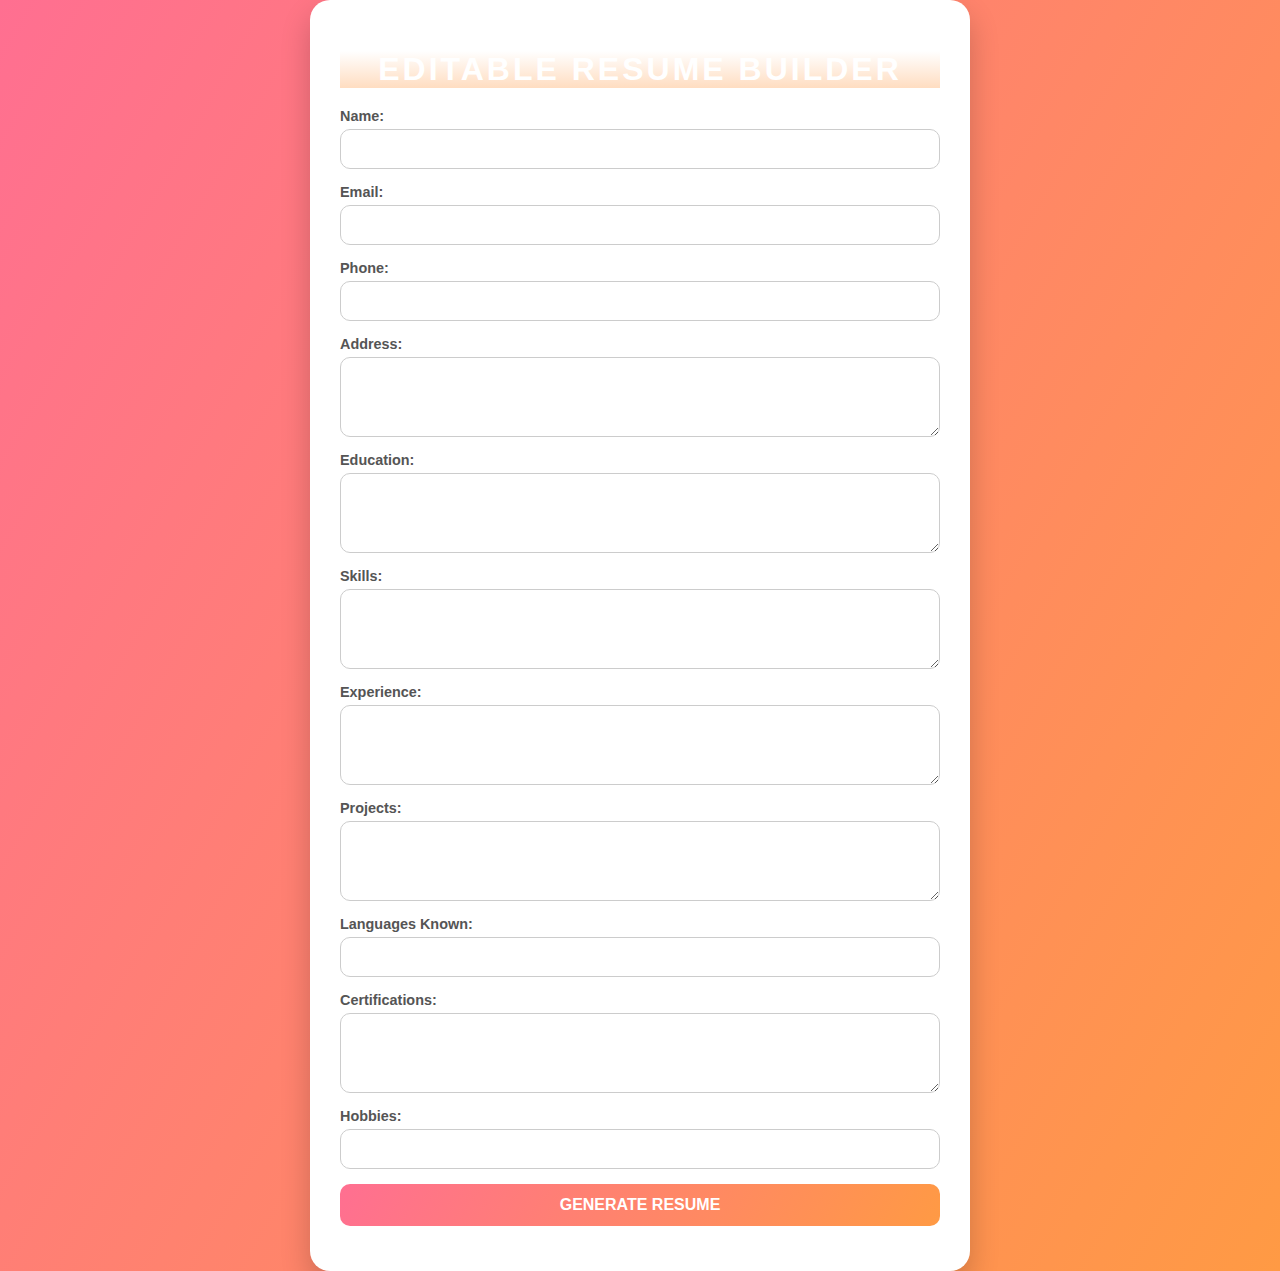
<file: 2index.html>
<!DOCTYPE html>
<html lang="en"><head>
    <meta charset="UTF-8">
    <meta name="viewport" content="width=device-width, initial-scale=1.0">
    <title>Resume Builder - Form</title>
    <link rel="stylesheet" href="2styles.css">
<style type="text/css" id="operaUserStyle"></style></head>
<body>
    <div class="container">
        <h1>Editable Resume Builder</h1>
        <form id="resume-form">
            <label for="name">Name:</label>
            <input type="text" id="name" name="name" required="">

            <label for="email">Email:</label>
            <input type="email" id="email" name="email" required="">

            <label for="phone">Phone:</label>
            <input type="tel" id="phone" name="phone" required="">

            <label for="address">Address:</label>
            <textarea id="address" name="address" required=""></textarea>

            <label for="education">Education:</label>
            <textarea id="education" name="education" required=""></textarea>

            <label for="skills">Skills:</label>
            <textarea id="skills" name="skills" required=""></textarea>

            <label for="experience">Experience:</label>
            <textarea id="experience" name="experience" required=""></textarea>

            <label for="projects">Projects:</label>
            <textarea id="projects" name="projects" required=""></textarea>

            <label for="languages">Languages Known:</label>
            <input type="text" id="languages" name="languages" required="">

            <label for="certifications">Certifications:</label>
            <textarea id="certifications" name="certifications"></textarea>

            <label for="hobbies">Hobbies:</label>
            <input type="text" id="hobbies" name="hobbies">

            <button type="button" onclick="saveData()">Generate Resume</button>
        </form>
    </div>
    <script>
        function saveData() {
            const formData = {
                name: document.getElementById('name').value,
                email: document.getElementById('email').value,
                phone: document.getElementById('phone').value,
                address: document.getElementById('address').value,
                education: document.getElementById('education').value,
                skills: document.getElementById('skills').value,
                experience: document.getElementById('experience').value,
                projects: document.getElementById('projects').value,
                languages: document.getElementById('languages').value,
                certifications: document.getElementById('certifications').value,
                hobbies: document.getElementById('hobbies').value,
            };

            localStorage.setItem('formData', JSON.stringify(formData));
            window.location.href = "resume.html"; // Redirect to the template page
        }
    </script>


</body></html>
</file>
<file: 2styles.css>
/* General Styles */
body {
    font-family: 'Arial', sans-serif;
    background: linear-gradient(120deg, #ff6f91, #ff9a44);
    margin: 0;
    padding: 0;
    display: flex;
    justify-content: center;
    align-items: center;
    min-height: 100vh;
    color: #333;
}

h1 {
    font-size: 2rem;
    text-align: center;
    color: #ffffff;
    margin-bottom: 20px;
    background: -webkit-linear-gradient(#ffffff, #ffddc1);
    --webkit-background-clip: text;
    --webkit-text-fill-color: transparent;
    text-transform: uppercase;
    letter-spacing: 3px;
}

/* Container */
.container {
    background: #ffffff;
    border-radius: 20px;
    box-shadow: 0 15px 30px rgba(0, 0, 0, 0.2);
    padding: 30px;
    width: 90%;
    max-width: 600px;
    position: relative;
    animation: fadeIn 0.5s ease-in-out;
    overflow: hidden;
}

/* Form Styles */
form {
    display: flex;
    flex-direction: column;
}

label {
    font-size: 0.9rem;
    color: #555555;
    margin-bottom: 5px;
    font-weight: bold;
}

input[type="text"],
input[type="email"],
input[type="tel"],
textarea,
button {
    font-size: 1rem;
    padding: 10px;
    margin-bottom: 15px;
    border: 1px solid #ccc;
    border-radius: 10px;
    width: 100%;
    box-sizing: border-box;
    transition: all 0.3s ease-in-out;
}

/* Textareas */
textarea {
    resize: vertical;
    min-height: 80px;
}

/* Input Fields Focus Effect */
input:focus,
textarea:focus {
    border-color: #ff6f91;
    box-shadow: 0 0 8px rgba(255, 111, 145, 0.6);
    outline: none;
}

/* Button */
button {
    background: linear-gradient(120deg, #ff6f91, #ff9a44);
    color: #ffffff;
    border: none;
    cursor: pointer;
    padding: 12px;
    font-size: 1rem;
    text-transform: uppercase;
    font-weight: bold;
    border-radius: 10px;
    transition: transform 0.3s ease, background 0.3s ease;
}

button:hover {
    transform: translateY(-3px);
    background: linear-gradient(120deg, #ff9a44, #ff6f91);
}

/* Animation */
@keyframes fadeIn {
    0% {
        opacity: 0;
        transform: scale(0.95);
    }
    100% {
        opacity: 1;
        transform: scale(1);
    }
}

/* Responsive Design */
@media (max-width: 768px) {
    h1 {
        font-size: 1.8rem;
    }

    .container {
        padding: 20px;
    }

    input[type="text"],
    input[type="email"],
    input[type="tel"],
    textarea,
    button {
        font-size: 0.9rem;
        padding: 8px;
    }
}
</file>
